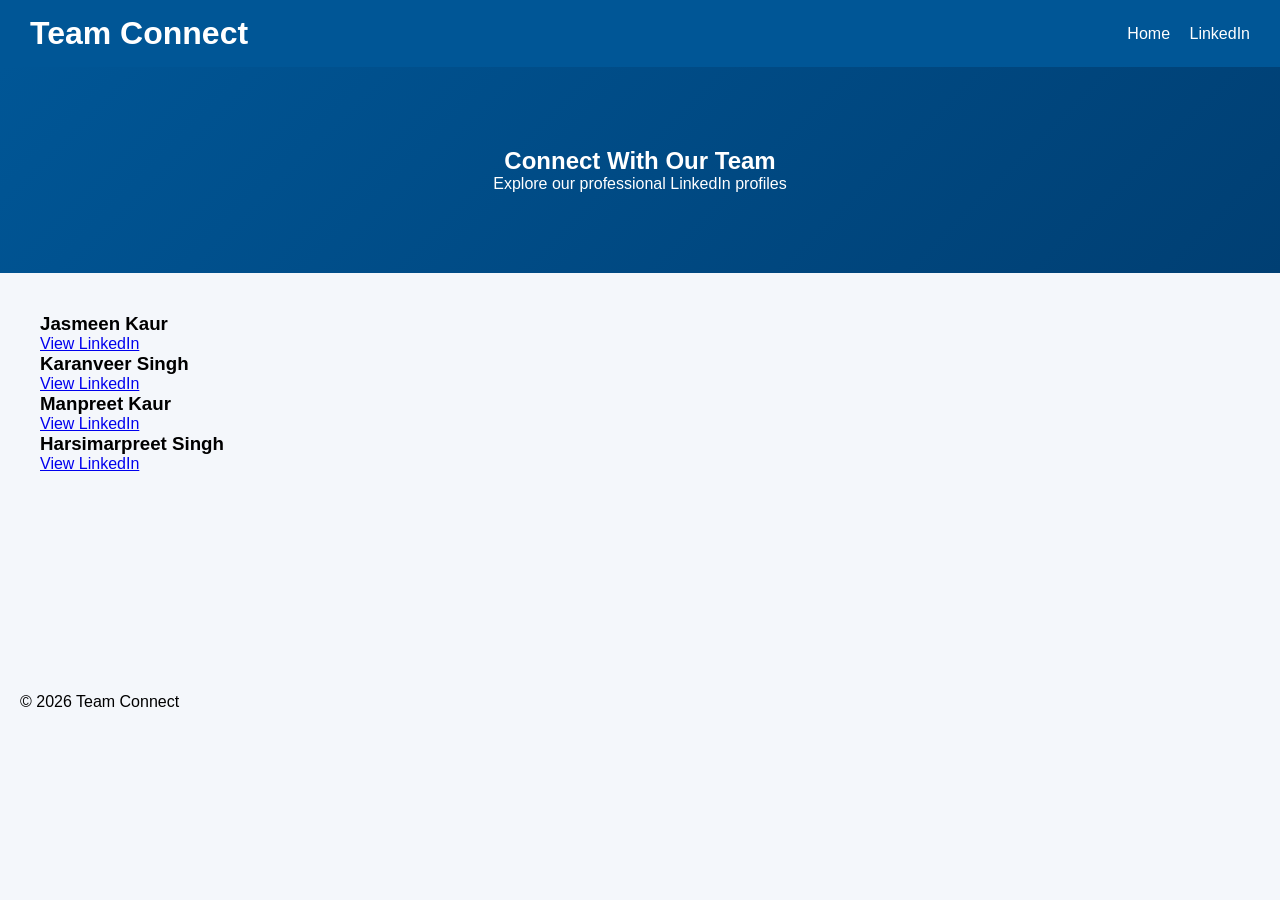
<file: linkedin.html>
<!DOCTYPE html>
<html lang="en">
<head>
<meta charset="UTF-8">
<title>LinkedIn Profiles</title>
<link rel="stylesheet" href="style.css">
</head>

<body>

<header>
<h1>Team Connect</h1>
<nav>
<a href="index.html">Home</a>
<a href="linkedin.html">LinkedIn</a>
</nav>
</header>

<section class="hero">
<h2>Connect With Our Team</h2>
<p>Explore our professional LinkedIn profiles</p>
</section>

<section class="container">

<div class="links">

<div class="link-card" style="animation-delay:0.2s">
<h3>Jasmeen Kaur</h3>
<a href="https://www.linkedin.com/in/jasmeen-kaur-750b75339/" target="_blank">
View LinkedIn
</a>
</div>

<div class="link-card" style="animation-delay:0.4s">
<h3>Karanveer Singh</h3>
<a href="https://www.linkedin.com/in/karanveer-singh-16408130a/" target="_blank">
View LinkedIn
</a>
</div>

<div class="link-card" style="animation-delay:0.6s">
<h3>Manpreet Kaur</h3>
<a href="https://www.linkedin.com/in/manpreet-kaur-231261320/" target="_blank">
View LinkedIn
</a>
</div>

<div class="link-card" style="animation-delay:0.8s">
<h3>Harsimarpreet Singh</h3>
<a href="https://www.linkedin.com/in/harsimar-sahota/" target="_blank">
View LinkedIn
</a>
</div>

</div>

</section>

<footer>
<p>© 2026 Team Connect</p>
</footer>

</body>
</html>
</file>
<file: style.css>
* {
  margin: 0;
  padding: 0;
  box-sizing: border-box;
  font-family: 'Segoe UI', sans-serif;
}

body {
  background: #f4f7fb;
}

/* HEADER */
header {
  background: #005696;
  color: white;
  padding: 15px 30px;
  display: flex;
  justify-content: space-between;
  align-items: center;
}

nav a {
  color: white;
  margin-left: 15px;
  text-decoration: none;
}

/* HERO */
.hero {
  background: linear-gradient(135deg, #005696, #003f73);
  color: white;
  text-align: center;
  padding: 80px 20px;
}

/* CONTAINER */
.container {
  padding: 40px;
  min-height: 400px;
}

/* CARDS */
.cards {
  display: grid;
  grid-template-columns: repeat(auto-fit, minmax(250px, 1fr));
  gap: 25px;
  justify-items: center;
}

/* CARD */
.card {
  background: white;
  padding: 15px;
  border-radius: 15px;
  text-align: center;
  width: 250px;
  box-shadow: 0 10px 25px rgba(0,0,0,0.1);
  opacity: 1;
  transform: translateY(0);
  transition: 0.4s;
}

/* IMAGE FIX */
.img-box {
  width: 100%;
  height: 220px;
  overflow: hidden;
  border-radius: 10px;
}

.img-box img {
  width: 100%;
  height: 100%;
  object-fit: cover;
  object-position: center;
  border-radius: 10px;
}

/* TEXT */
.card h3 {
  margin-top: 10px;
}

.role {
  color: #005696;
  font-size: 14px;
}

/* APP SECTION (NEW STYLING) */
.app-section {
  display: flex;
  justify-content: center;
  padding: 50px 20px;
}

.app-box {
  background: white;
  padding: 30px 40px;
  border-radius: 20px;
  text-align: center;
  max-width: 600px;
  box-shadow: 0 10px 30px rgba(0,0,0,0.1);
  transition: 0.3s;
}

.app-box:hover {
  transform: translateY(-5px);
  box-shadow: 0 20px 40px rgba(0,0,0,0.15);
}

.app-box h2 {
  margin-bottom: 15px;
  color: #005696;
}

.app-box p {
  margin-bottom: 20px;
  color: #555;
}

/* BUTTON */
.app-btn {
  display: inline-block;
  padding: 12px 25px;
  background: linear-gradient(135deg, #005696, #003f73);
  color: white;
  border-radius: 25px;
  text-decoration: none;
  font-weight: 500;
  transition: 0.3s;
}

.app-btn:hover {
  background: linear-gradient(135deg, #003f73, #002a4d);
  transform: scale(1.05);
}

/* FOOTER */
footer {
  padding: 20px;
}

/* MOBILE */
@media (max-width: 768px) {
  .cards {
    grid-template-columns: 1fr;
  }
}
/* MOBILE FIX (IMPORTANT) */
@media (max-width: 768px) {

  .hero {
    padding: 60px 15px;
  }

  .hero h2 {
    font-size: 24px;
  }

  .hero p {
    font-size: 14px;
  }

  .container {
    padding: 20px;
  }

  .cards {
    grid-template-columns: 1fr;
    gap: 20px;
  }

  .card {
    width: 100%;
    max-width: 320px;
    padding: 20px;
  }

  .img-box {
    height: 200px;
  }

  .card h3 {
    font-size: 18px;
  }

  .role {
    font-size: 13px;
  }

  /* APP SECTION MOBILE */
  .app-box {
    padding: 25px 20px;
  }

  .app-box h2 {
    font-size: 20px;
  }

  .app-btn {
    width: 100%;
    padding: 12px;
  }
}
</file>
